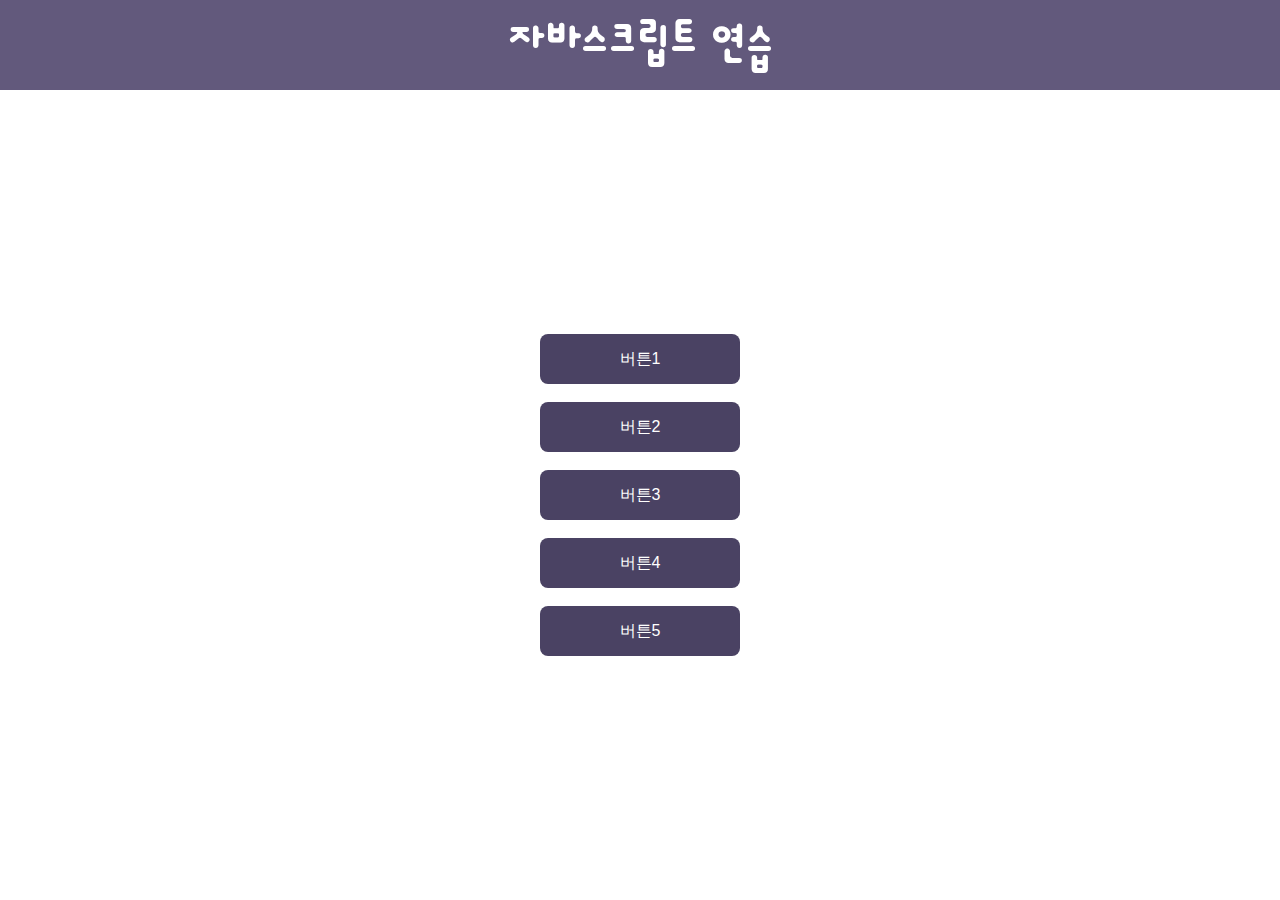
<file: index.html>
<!DOCTYPE html>
<html lang="ko">
    <head>
        <meta charset="UTF-8">
        <meta
            name="viewport"
            content="width=device-width, initial-scale=1.0, user-scalable=no">
        <link rel="stylesheet" href="./styles/index.css">
        <title>JS PWA</title>
        <link rel="preconnect" href="https://fonts.googleapis.com">
        <link
            rel="preconnect"
            href="https://fonts.gstatic.com"
            crossorigin="crossorigin">
        <link
            href="https://fonts.googleapis.com/css2?family=Dongle:wght@300;700&display=swap"
            rel="stylesheet">
    </head>
    <body>
        <div id="root">
            <header>
                <h1>자바스크립트 연습</h1>
            </header>

            <main id="content">
                <section id="bt">
                    <button class="bt1">버튼1</button>
                    <button class="bt1">버튼2</button>
                    <button class="bt1">버튼3</button>
                    <button class="bt2">버튼4</button>
                    <button class="bt2">버튼5</button>
                </section>
            </main>

        </div>
    </body>
</html>
</file>
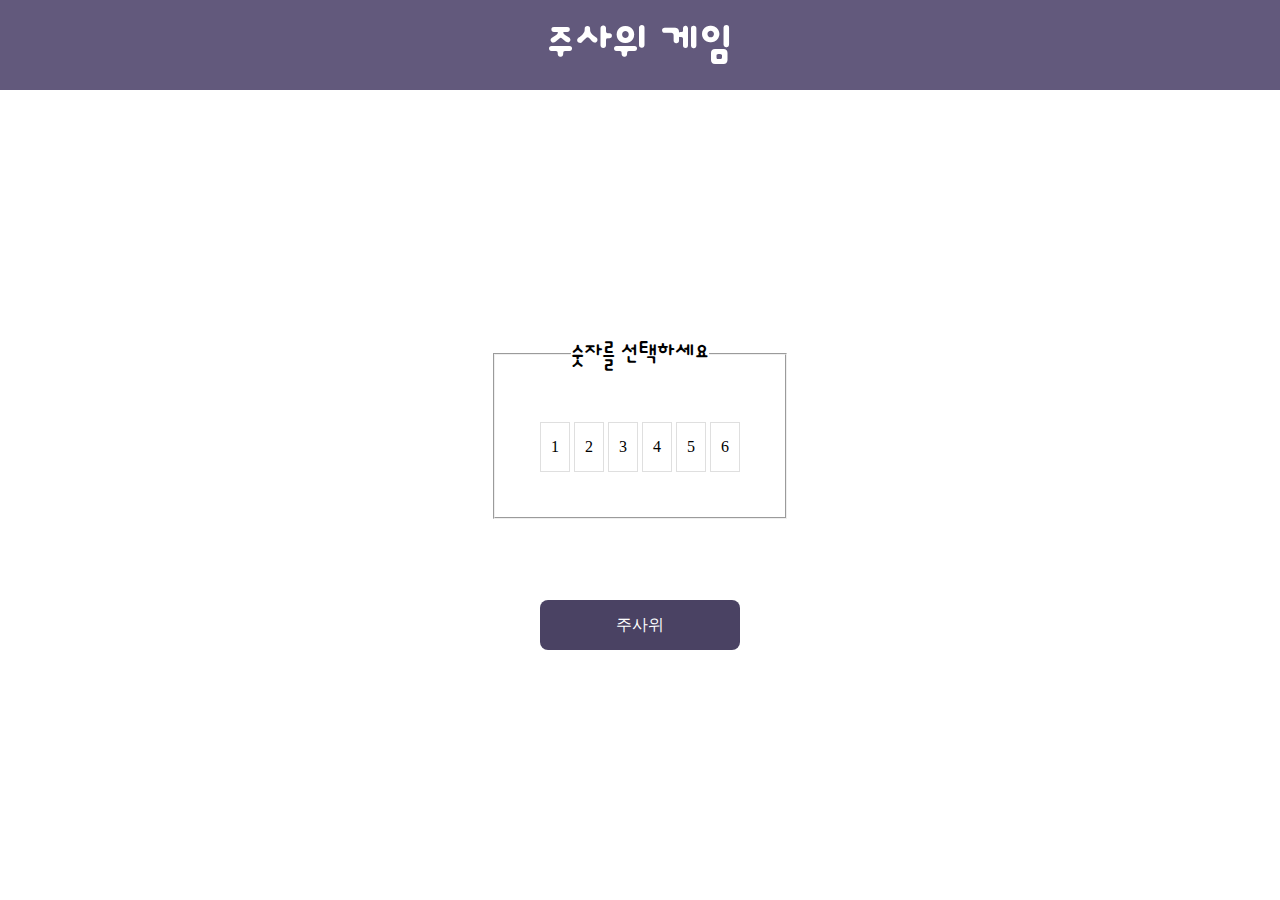
<file: 01/index.html>
<!DOCTYPE html>
<html lang="ko">
    <head>
        <meta charset="UTF-8">
        <meta
            name="viewport"
            content="width=device-width, initial-scale=1.0, user-scalable=no">
        <!--스타일 시트-->
        <link rel="stylesheet" href="./styles/index.css">
        <!--자바스크립트-->
        <!--위치1 <script> // alert("Hello world!"); // console.log("Hello world");
        </script> -->
        <script rel="javascript" src="./Script/exam.js"></script>
        <link rel="preconnect" href="https://fonts.googleapis.com">
        <link
            rel="preconnect"
            href="https://fonts.gstatic.com"
            crossorigin="crossorigin">
        <link
            rel="stylesheet"
            href="https://fonts.googleapis.com/css2?family=Dongle:wght@300;700&display=swap">
        <title>JS PWA</title>
    </head>
    <body>
        <div id="root">
            <header>
                <h1>주사위 게임</h1>
            </header>
            <!-- 여기도 가능 <script> alert("Hello world!"); console.log("Hello world");
            </script> -->
            <main id="content">
                <span id="ment">
                    <h2></h2>
                </span>
                <section id="radioSection">
                    <fieldset>
                        <legend>숫자를 선택하세요</legend>
                    <label class="num_radio">
                        <input type="radio" name="num" value="1" class="diceRadio">
                        <span>1</span>
                    </label>
                    <label class="num_radio">
                        <input type="radio" name="num" value="2" class="diceRadio">
                        <span>2</span>
                    </label>
                    <label class="num_radio">
                        <input type="radio" name="num" value="3" class="diceRadio">
                        <span>3</span>
                    </label>
                    <label class="num_radio">
                        <input type="radio" name="num" value="4" class="diceRadio">
                        <span>4</span>
                    </label>
                    <label class="num_radio">
                        <input type="radio" name="num" value="5" class="diceRadio">
                        <span>5</span>
                    </label>
                    <label class="num_radio">
                        <input type="radio" name="num" value="6" class="diceRadio">
                        <span>6</span>
                    </label>
                </fieldset>
                </section>
                <section id="diceSection"></section>
                <section id="bt">
                    <button id="btn1" onclick="show();">주사위</button>
                    <button id="btn2" onclick="restart();">다시하기</button>
                </section>
            </main>
        </div>
        <!-- 여기도 가능 <script> alert("Hello world!"); console.log("Hello world");
        console.log(document.getElementById("bt")) </script> -->
    </body>
</html>
</file>
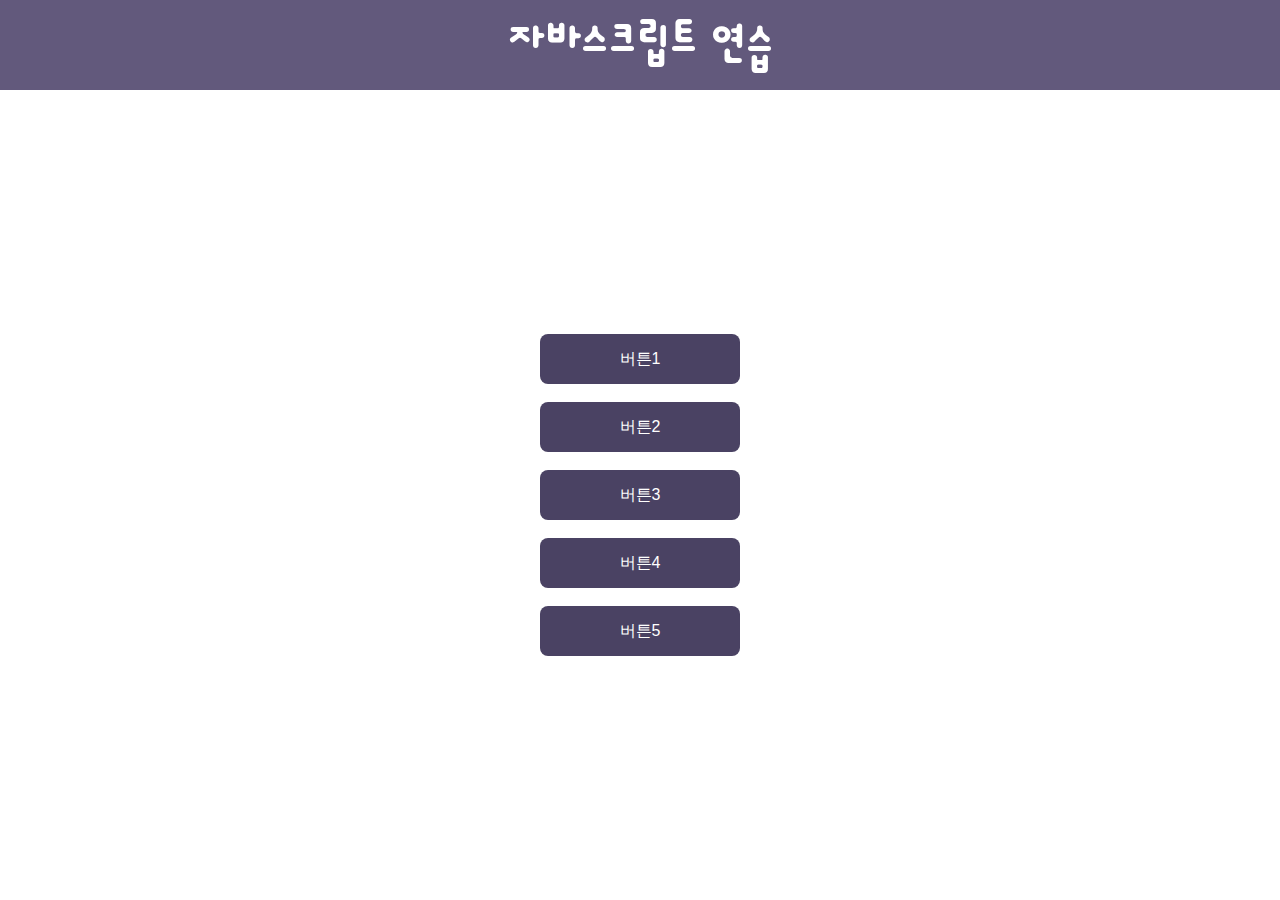
<file: Temp/index.html>
<!DOCTYPE html>
<html lang="ko">
    <head>
        <meta charset="UTF-8">
        <meta
            name="viewport"
            content="width=device-width, initial-scale=1.0, user-scalable=no">
        <link rel="stylesheet" href="../styles/index.css">
        <title>JS PWA</title>
        <link rel="preconnect" href="https://fonts.googleapis.com">
        <link
            rel="preconnect"
            href="https://fonts.gstatic.com"
            crossorigin="crossorigin">
        <link
            href="https://fonts.googleapis.com/css2?family=Dongle:wght@300;700&display=swap"
            rel="stylesheet">
    </head>
    <body>
        <div id="root">
            <header>
                <h1>자바스크립트 연습</h1>
            </header>

            <main id="content">
                <section id="bt">
                    <button class="bt1">버튼1</button>
                    <button class="bt1">버튼2</button>
                    <button class="bt1">버튼3</button>
                    <button class="bt2">버튼4</button>
                    <button class="bt2">버튼5</button>
                </section>
            </main>

        </div>
    </body>
</html>
</file>
<file: styles/index.css>
* {
    margin: 0;
    padding: 0;
}
header {
    font-family: 'Dongle', sans-serif;
    height: 10vh;
    display: flex;
    align-items: center;
    justify-content: center;
    background-color: #62597c;
    color: white;
    font-size: 2em;
    position: sticky;
}

main {
    height: 90vh;
    display: flex;
    align-items: center;
    justify-content: center;
}
#bt {
  display: flex;
  align-items: center;
  justify-content: center;
  flex-direction: column;
}

button {
    display: inline-block;
    width: 100%;
    margin: 1vh;
    width: 50vh;
    max-width: 200px;
    height: 20vh;
    max-height: 50px;
    border: none;
    border-radius: 8px;
    background-color: #4a4263;
    color: white;
    font-size: 1rem;
}
button:active,
button:hover {
    background-color: #e8ddff;
    color: black;
}
</file>
<file: 01/styles/index.css>
* {
    margin: 0;
    padding: 0;
}
.num_radio input[type="radio"] {
    display: none;
}

.num_radio input[type="radio"] + span {
    display: inline-block;
    padding: 15px 10px;
    border: 1px solid #dfdfdf;
    background-color: #ffffff;
    text-align: center;
    cursor: pointer;
}

.num_radio input[type="radio"]:checked + span {
    background-color: #113a6b;
    color: #ffffff;
}

.num_radio input[type="radio"]:hover + span {
    background-color: #90d8fa;
    color: #ffffff;
}

header {
    font-family: 'Dongle', sans-serif;
    height: 10vh;
    display: flex;
    align-items: center;
    justify-content: center;
    background-color: #62597c;
    color: white;
    font-size: 2em;
    position: sticky;
}

main {
    height: 90vh;
    display: flex;
    flex-direction: column;
    align-items: center;
    justify-content: center;
}
main > section {
    display: flex;
    /* flex-direction: column; */
    align-items: center;
    justify-content: center;
    margin: 2vh;
}
legend {
    font-family: 'Dongle', sans-serif;
    text-align: center;
    font-size: 2em;
}
fieldset {
    padding: 5vh;
}

#diceSection {
    font-family: 'Dongle', sans-serif;
    font-size: 3em;
    display: flex;
    justify-content: center;
    align-items: center;
    flex-direction: column;
}

.msgImg {
    margin: 2vh;
}

main > span {
    font-family: 'Dongle', sans-serif;
}

button {
    display: inline-block;
    width: 100%;
    margin: 1vh;
    width: 50vh;
    max-width: 200px;
    height: 20vh;
    max-height: 50px;
    border: none;
    border-radius: 8px;
    background-color: #4a4263;
    color: white;
    font-size: 1rem;
    text-align: center;
}
.divMsg {
    margin: 1vh;
}

#bt {
    display: flex;
    align-items: center;
    justify-content: center;
    flex-direction: column;
}

button:active,
button:hover {
    background-color: #e8ddff;
    color: black;
}

#btn2 {
    display: none;
}
section > h2 {
    text-align: center;
}
.divMsg {
    align-items: center;
    justify-items: center;
}
</file>
